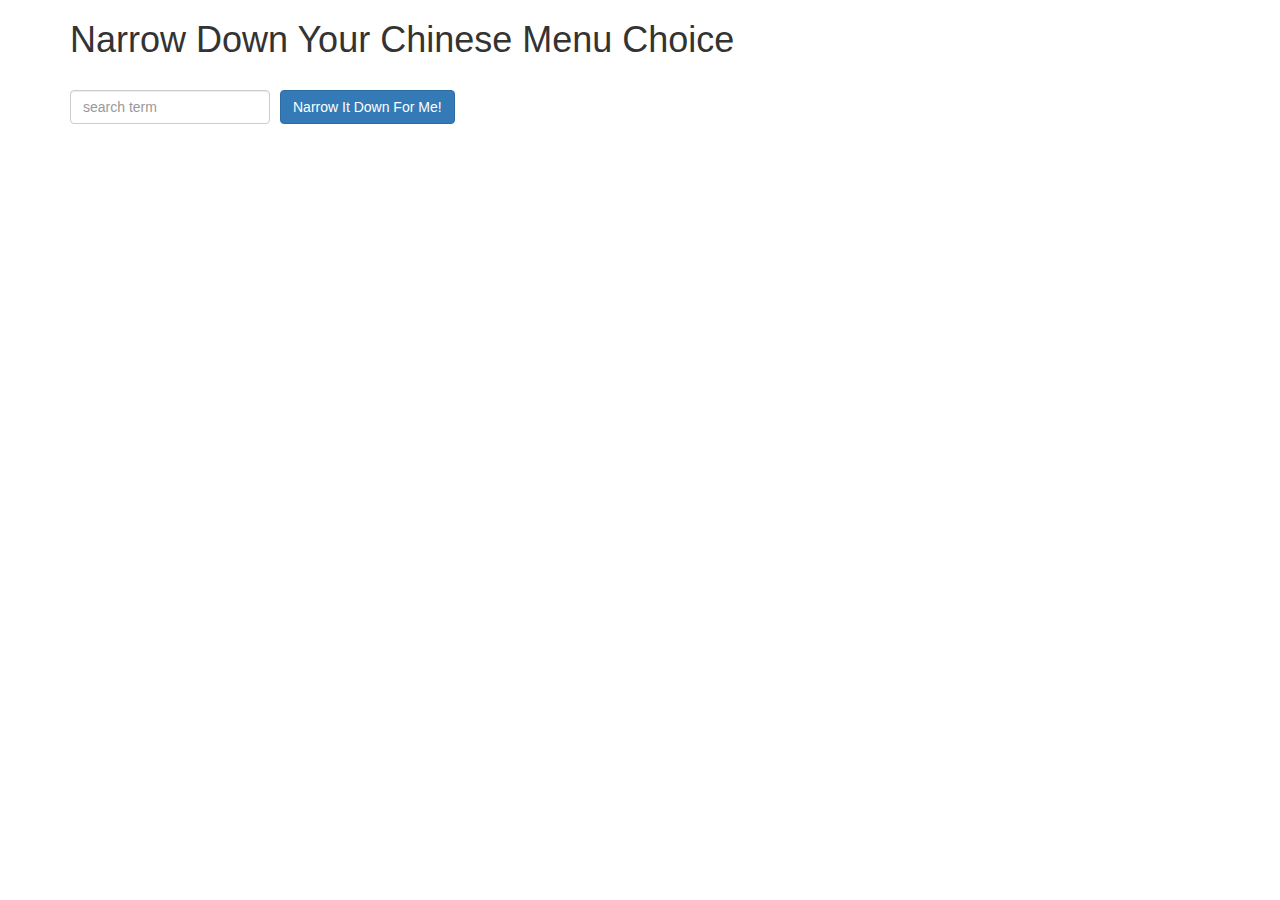
<file: assignment3_course5/index.html>
<!doctype html>
<html lang="en">
  <head>
    <title>Narrow Down Your Menu Choice</title>
    <meta name="viewport" content="width=device-width, initial-scale=1">
    <link rel="stylesheet" href="styles/bootstrap.min.css">
    <link rel="stylesheet" href="styles/styles.css">
    <script src="js/angular.js"></script>
    <script src="js/app.js"></script>
  </head>

<body ng-app="NarrowItDownApp">
   <div class="container" ng-controller="NarrowItDownController as Ctrl">
    <h1>Narrow Down Your Chinese Menu Choice</h1>

    <div class="form-group">
      <input type="text" placeholder="search term" class="form-control" ng-model="Ctrl.textInput">
    </div>
    <div class="form-group narrow-button">
      <button class="btn btn-primary" ng-click="Ctrl.narrow()">Narrow It Down For Me!</button>
    </div>

    <!-- found-items should be implemented as a component -->
    <!-- <found-items found-items="...." on-remove="...."></found-items> -->
    <found-items items="Ctrl.foundItems" on-remove="Ctrl.removeItem(index)"></found-items>
  </div>

</body>
</html>
</file>
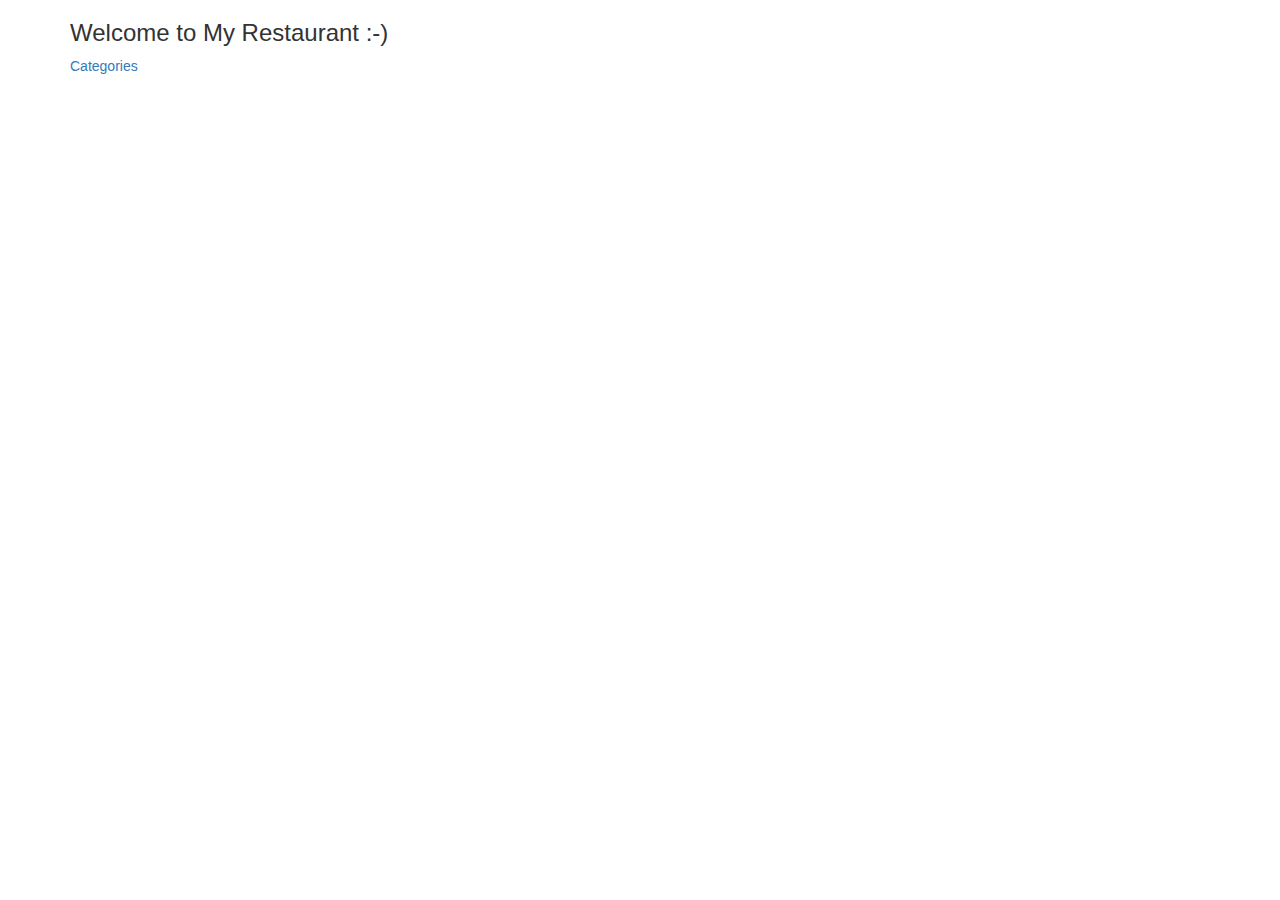
<file: assignment4_course5/index.html>
<!doctype html>
<html lang="en">
    <head>
        <title>Narrow Down Your Menu Choice</title>
        <meta name="viewport" content="width=device-width, initial-scale=1">
        <link rel="stylesheet" href="styles/bootstrap.min.css">
        <link rel="stylesheet" href="styles/styles.css">
        <script src="js/angular.min.js"></script>
        <script src="js/angular-ui-router.min.js"></script>
        <script src="js/menuapp.module.js"></script>
        <script src="js/menuapp.controller.js"></script>
        <script src="js/data.module.js"></script>
        <script src="js/categories.component.js"></script>
        <script src="js/categories.controller.js"></script>
        <script src="js/menudata.service.js"></script>
        <script src="js/items.component.js"></script>
        <script src="js/items.controller.js"></script>
        <script src="js/routes.js"></script>
    </head>

    <body>
        
        <div class="container" ng-app="MenuApp">
            <!-- Assignment 4 Solution -->

            <ui-view></ui-view>

        </div>

    </body>

</html>
</file>
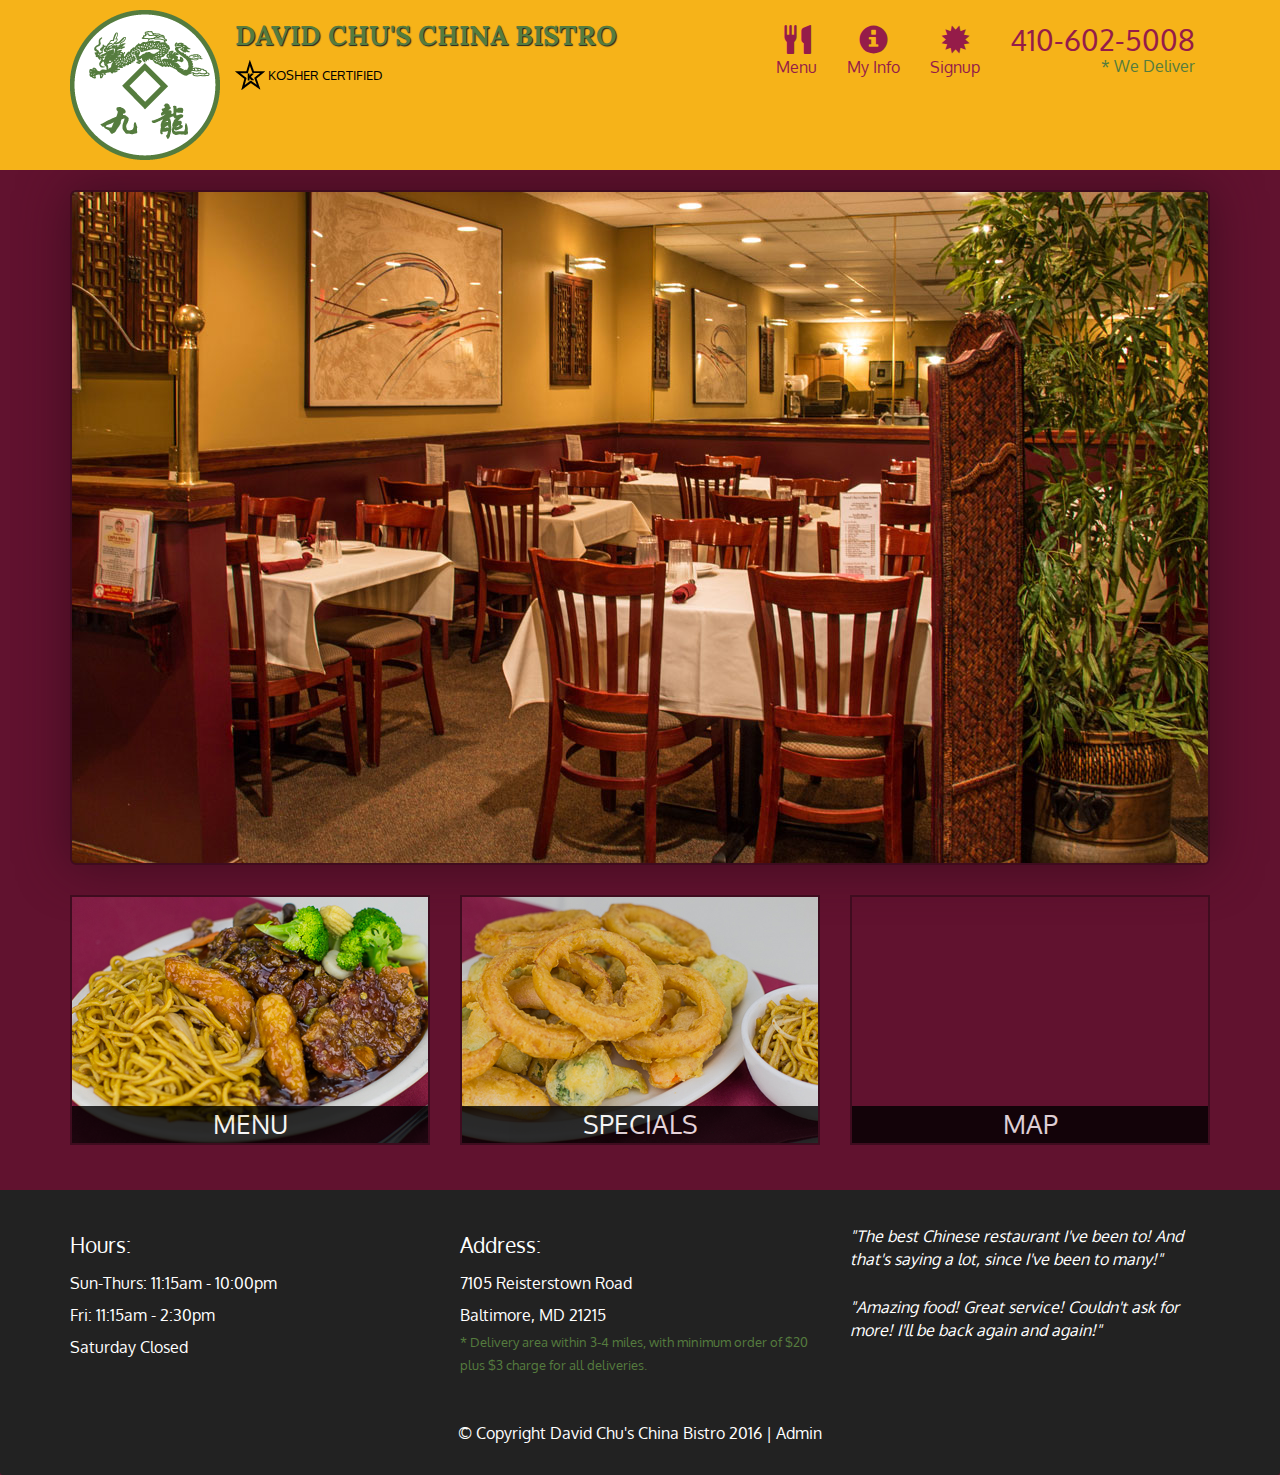
<file: assignment5_course5/index.html>
<!DOCTYPE html>
<html lang="en">
  <head>
    <meta charset="utf-8">
    <meta http-equiv="X-UA-Compatible" content="IE=edge">
    <meta name="viewport" content="width=device-width, initial-scale=1">
    <title>David Chu's China Bistro</title>
    <link href='https://fonts.googleapis.com/css?family=Oxygen:400,300,700' rel='stylesheet' type='text/css'>
    <link href='https://fonts.googleapis.com/css?family=Lora' rel='stylesheet' type='text/css'>
    <link rel="stylesheet" href="css/bootstrap.min.css">
    <link rel="stylesheet" href="css/restaurant.css">
    <link rel="stylesheet" href="css/common.css">
  </head>
  <body ng-app="restaurant" ng-strict-di>

    <!-- Fixed position loading indicator -->
    <loading class="loading-indicator"></loading>

    <header>
      <nav id="header-nav" class="navbar navbar-default">
        <div class="container">
          <div class="navbar-header">
            <a href="index.html" class="pull-left visible-md visible-lg">
              <div id="logo-img" alt="Logo image"></div>
            </a>

            <div class="navbar-brand">
              <a href="index.html"><h1>David Chu's China Bistro</h1></a>
              <p>
              <img src="images/star-k-logo.png" alt="Kosher certification">
              <span>Kosher Certified</span>
              </p>
            </div>

            <button id="navbarToggle" type="button" class="navbar-toggle collapsed" data-toggle="collapse" data-target="#collapsable-nav" aria-expanded="false">
              <span class="sr-only">Toggle navigation</span>
              <span class="icon-bar"></span>
              <span class="icon-bar"></span>
              <span class="icon-bar"></span>
            </button>
          </div>

          <div id="collapsable-nav" class="collapse navbar-collapse">
            <ul id="nav-list" class="nav navbar-nav navbar-right">
              <li id="navHomeButton" class="visible-xs">
                <a href="index.html">
                  <span class="glyphicon glyphicon-home"></span> Home</a>
              </li>
              <li id="navMenuButton" ui-sref-active="active">
                <a ui-sref="public.menu">
                  <span class="glyphicon glyphicon-cutlery"></span><br class="hidden-xs"> Menu</a>
              </li>
              <li ui-sref-active="active">
                <a ui-sref="public.info">
                  <span class="glyphicon glyphicon-info-sign"></span><br class="hidden-xs"> My Info</a>
              </li>
              <li ui-sref-active="active"> 
                <a ui-sref="public.signup">
                  <span class="glyphicon glyphicon-certificate"></span><br class="hidden-xs"> Signup</a>
              </li>
              <li id="phone" class="hidden-xs">
                <a href="tel:410-602-5008">
                  <span>410-602-5008</span></a><div>* We Deliver</div>
              </li>
            </ul><!-- #nav-list -->
          </div><!-- .collapse .navbar-collapse -->
        </div><!-- .container -->
      </nav><!-- #header-nav -->
    </header>

    <div id="call-btn" class="visible-xs">
      <a class="btn" href="tel:410-602-5008">
        <span class="glyphicon glyphicon-earphone"></span>
        410-602-5008
      </a>
    </div>
    <div id="xs-deliver" class="text-center visible-xs">* We Deliver</div>

    <ui-view>
      <div class="text-center initial-loading">
        <h2>Loading Site...</h2>
      </div>
    </ui-view>

    <footer class="panel-footer">
      <div class="container">
        <div class="row">
          <section id="hours" class="col-sm-4">
            <span>Hours:</span><br>
            Sun-Thurs: 11:15am - 10:00pm<br>
            Fri: 11:15am - 2:30pm<br>
            Saturday Closed
            <hr class="visible-xs">
          </section>
          <section id="address" class="col-sm-4">
            <span>Address:</span><br>
            7105 Reisterstown Road<br>
            Baltimore, MD 21215
            <p>* Delivery area within 3-4 miles, with minimum order of $20 plus $3 charge for all deliveries.</p>
            <hr class="visible-xs">
          </section>
          <section id="testimonials" class="col-sm-4">
            <p>"The best Chinese restaurant I've been to! And that's saying a lot, since I've been to many!"</p>
            <p>"Amazing food! Great service! Couldn't ask for more! I'll be back again and again!"</p>
          </section>
        </div>
        <div class="text-center">
          &copy; Copyright David Chu's China Bistro 2016 |
          <a ui-sref="admin.auth">Admin</a></div>
      </div>
    </footer>

    <!-- Libs -->
    <script src="lib/jquery-2.1.4.min.js"></script>
    <script src="lib/bootstrap.min.js"></script>
    <script src="lib/angular.min.js"></script>
    <script src="lib/angular-ui-router.min.js"></script>

    <!-- Main Restaurant Module -->
    <script src="src/restaurant.module.js"></script>

    <!-- Common Module -->
    <script src="src/common/common.module.js"></script>
    <script src="src/common/loading/loading.component.js"></script>
    <script src="src/common/loading/loading.interceptor.js"></script>
    <script src="src/common/menu.service.js"></script>

    <!-- Public Module -->
    <script src="src/public/public.module.js"></script>
    <script src="src/public/public.routes.js"></script>
    <script src="src/public/menu/menu.controller.js"></script>
    <script src="src/public/menu-category/menu-category.component.js"></script>
    <script src="src/public/menu-items/menu-items.controller.js"></script>
    <script src="src/public/menu-item/menu-item.component.js"></script>
    <script src="src/public/signup/signup.controller.js"></script>
    <script src="src/public/info/info.controller.js"></script>

    <!-- ADMIN SITE -->

    <!--Application files -->

  </body>

</html>
</file>
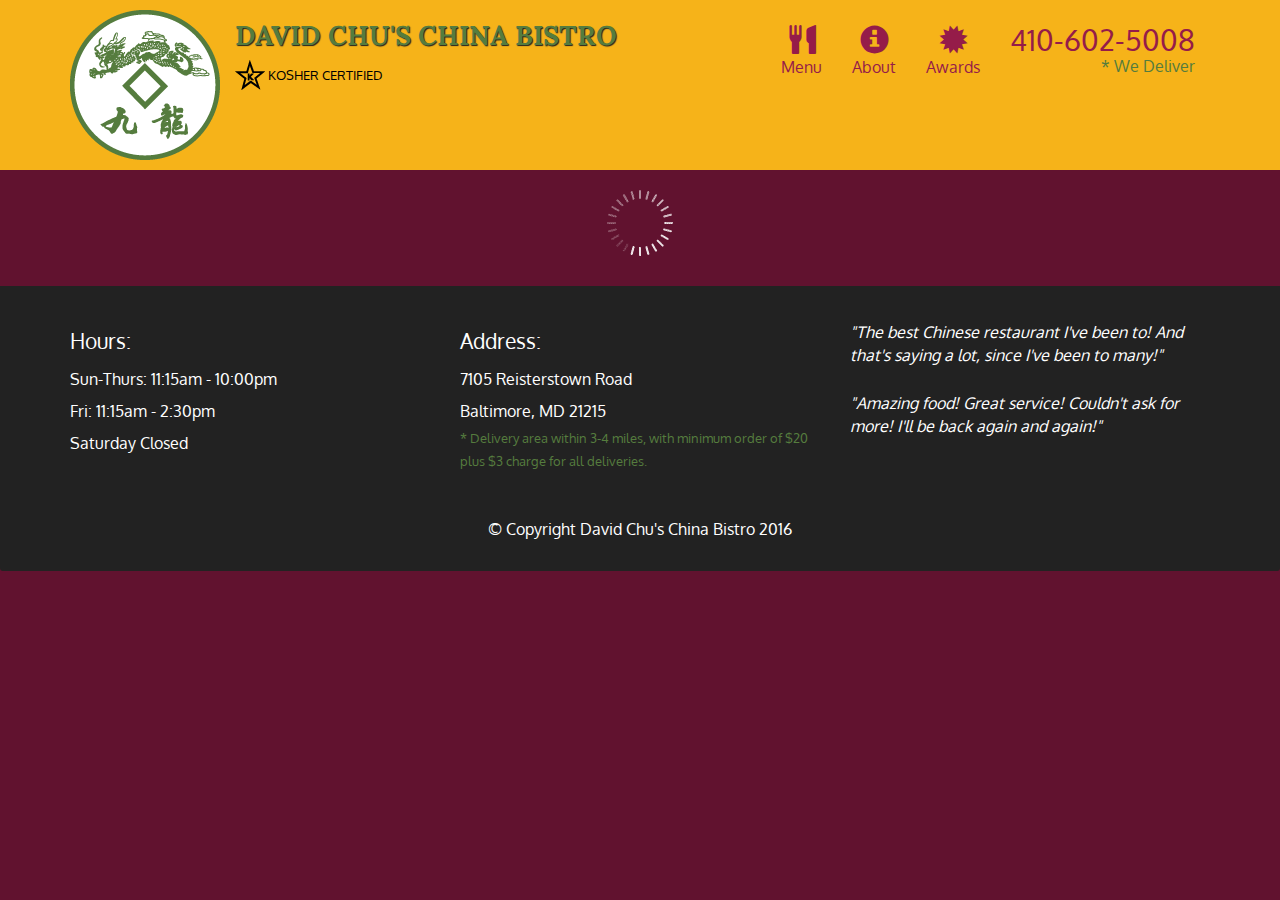
<file: module 5/index.html>
<!doctype html>
<html lang="en">
  <head>
    <meta charset="utf-8">
    <meta http-equiv="X-UA-Compatible" content="IE=edge">
    <meta name="viewport" content="width=device-width, initial-scale=1">
    <title>David Chu's China Bistro</title>
    <link rel="stylesheet" href="css/bootstrap.min.css">
    <link rel="stylesheet" href="css/styles.css">
    <link href='https://fonts.googleapis.com/css?family=Oxygen:400,300,700' rel='stylesheet' type='text/css'>
    <link href='https://fonts.googleapis.com/css?family=Lora' rel='stylesheet' type='text/css'>
  </head>
<body>
  <header>
    <nav id="header-nav" class="navbar navbar-default">
      <div class="container">
        <div class="navbar-header">
          <a href="index.html" class="pull-left visible-md visible-lg">
            <div id="logo-img" alt="Logo image"></div>
          </a>

          <div class="navbar-brand">
            <a href="index.html"><h1>David Chu's China Bistro</h1></a>
            <p>
              <img src="images/star-k-logo.png" alt="Kosher certification">
              <span>Kosher Certified</span>
            </p>
          </div>

          <button id="navbarToggle" type="button" class="navbar-toggle collapsed" data-toggle="collapse" data-target="#collapsable-nav" aria-expanded="false">
            <span class="sr-only">Toggle navigation</span>
            <span class="icon-bar"></span>
            <span class="icon-bar"></span>
            <span class="icon-bar"></span>
          </button>
        </div>
        
        <div id="collapsable-nav" class="collapse navbar-collapse">
           <ul id="nav-list" class="nav navbar-nav navbar-right">
            <li id="navHomeButton" class="visible-xs active">
              <a href="index.html">
                <span class="glyphicon glyphicon-home"></span> Home</a>
            </li>
            <li id="navMenuButton">
              <a href="#" onclick="$dc.loadMenuCategories();">
                <span class="glyphicon glyphicon-cutlery"></span><br class="hidden-xs"> Menu</a>
            </li>
            <li>
              <a href="#">
                <span class="glyphicon glyphicon-info-sign"></span><br class="hidden-xs"> About</a>
            </li>
            <li>
              <a href="#">
                <span class="glyphicon glyphicon-certificate"></span><br class="hidden-xs"> Awards</a>
            </li>
            <li id="phone" class="hidden-xs">
              <a href="tel:410-602-5008">
                <span>410-602-5008</span></a><div>* We Deliver</div>
            </li>
          </ul><!-- #nav-list -->
        </div><!-- .collapse .navbar-collapse -->
      </div><!-- .container -->
    </nav><!-- #header-nav -->
  </header>

  <div id="call-btn" class="visible-xs">
    <a class="btn" href="tel:410-602-5008">
    <span class="glyphicon glyphicon-earphone"></span>
    410-602-5008
    </a>
  </div>
  <div id="xs-deliver" class="text-center visible-xs">* We Deliver</div>

  <div id="main-content" class="container"></div>

  <footer class="panel-footer">
    <div class="container">
      <div class="row">
        <section id="hours" class="col-sm-4">
          <span>Hours:</span><br>
          Sun-Thurs: 11:15am - 10:00pm<br>
          Fri: 11:15am - 2:30pm<br>
          Saturday Closed
          <hr class="visible-xs">
        </section>
        <section id="address" class="col-sm-4">
          <span>Address:</span><br>
          7105 Reisterstown Road<br>
          Baltimore, MD 21215
          <p>* Delivery area within 3-4 miles, with minimum order of $20 plus $3 charge for all deliveries.</p>
          <hr class="visible-xs">
        </section>
        <section id="testimonials" class="col-sm-4">
          <p>"The best Chinese restaurant I've been to! And that's saying a lot, since I've been to many!"</p>
          <p>"Amazing food! Great service! Couldn't ask for more! I'll be back again and again!"</p>
        </section>
      </div>
      <div class="text-center">&copy; Copyright David Chu's China Bistro 2016</div>
    </div>
  </footer>

  <!-- jQuery (Bootstrap JS plugins depend on it) -->
  <script src="js/jquery-2.1.4.min.js"></script>
  <script src="js/bootstrap.min.js"></script>
  <script src="js/ajax-utils.js"></script>
  <script src="js/script.js"></script>
</body>
</html>
</file>
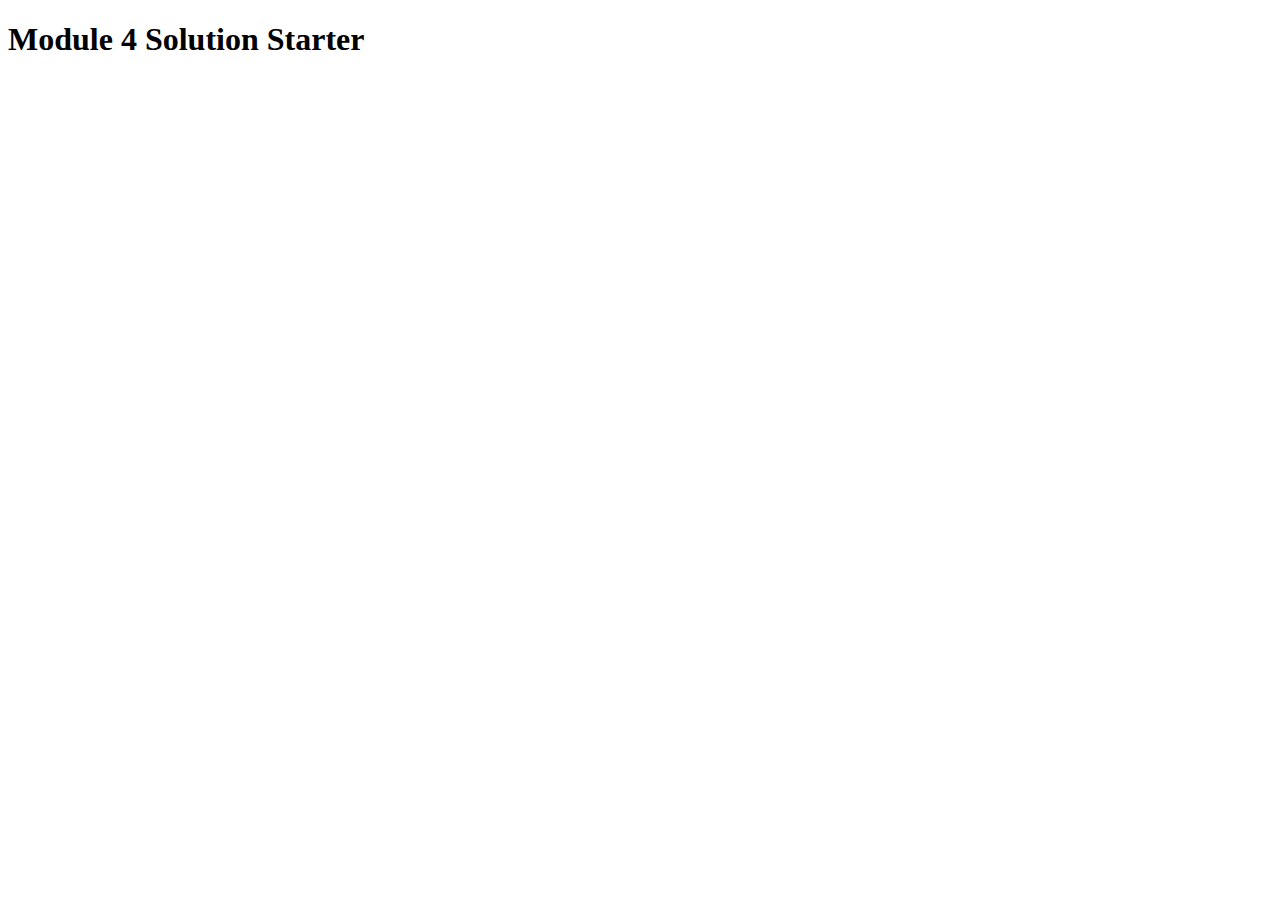
<file: module4/index.html>
<!DOCTYPE html>
<html>
<head>
  <meta charset="utf-8">
  <title>Module 4 Solution Starter</title>
  <script>
    var names = []; // DO NOT REMOVE
    //console.log("Project starting");
  </script>
  <script src="SpeakHello.js"></script>
  <script src="SpeakGoodBye.js"></script>
  <script src="script.js"></script>
</head>
<body>
  <h1>Module 4 Solution Starter</h1>
</body>
</html>
</file>
<file: assignment3_course5/styles/styles.css>
h1 {
  margin-bottom: 30px;
}
input[type="text"] {
  width: 200px;
  float: left;
}
.narrow-button {
  float: left;
  margin-left: 10px;
}
.loader {
  display: none;
  margin-left: 5px;
  font-size: 10px;
  float: left;
  border-top: 1.1em solid rgba(147, 147, 147, 0.2);
  border-right: 1.1em solid rgba(147, 147, 147, 0.2);
  border-bottom: 1.1em solid rgba(147, 147, 147, 0.2);
  border-left: 1.1em solid #676767;
  -webkit-transform: translateZ(0);
  -ms-transform: translateZ(0);
  transform: translateZ(0);
  -webkit-animation: load8 1.1s infinite linear;
  animation: load8 1.1s infinite linear;
}
.loader,
.loader:after {
  border-radius: 50%;
  width: 3em;
  height: 3em;
}
@-webkit-keyframes load8 {
  0% {
    -webkit-transform: rotate(0deg);
    transform: rotate(0deg);
  }
  100% {
    -webkit-transform: rotate(360deg);
    transform: rotate(360deg);
  }
}
@keyframes load8 {
  0% {
    -webkit-transform: rotate(0deg);
    transform: rotate(0deg);
  }
  100% {
    -webkit-transform: rotate(360deg);
    transform: rotate(360deg);
  }
}
</file>
<file: assignment4_course5/styles/styles.css>
h1 {
  margin-bottom: 30px;
}
input[type="text"] {
  width: 200px;
  float: left;
}
.narrow-button {
  float: left;
  margin-left: 10px;
}
.loader {
  display: none;
  margin-left: 5px;
  font-size: 10px;
  float: left;
  border-top: 1.1em solid rgba(147, 147, 147, 0.2);
  border-right: 1.1em solid rgba(147, 147, 147, 0.2);
  border-bottom: 1.1em solid rgba(147, 147, 147, 0.2);
  border-left: 1.1em solid #676767;
  -webkit-transform: translateZ(0);
  -ms-transform: translateZ(0);
  transform: translateZ(0);
  -webkit-animation: load8 1.1s infinite linear;
  animation: load8 1.1s infinite linear;
}
.loader,
.loader:after {
  border-radius: 50%;
  width: 3em;
  height: 3em;
}
@-webkit-keyframes load8 {
  0% {
    -webkit-transform: rotate(0deg);
    transform: rotate(0deg);
  }
  100% {
    -webkit-transform: rotate(360deg);
    transform: rotate(360deg);
  }
}
@keyframes load8 {
  0% {
    -webkit-transform: rotate(0deg);
    transform: rotate(0deg);
  }
  100% {
    -webkit-transform: rotate(360deg);
    transform: rotate(360deg);
  }
}
</file>
<file: assignment5_course5/css/restaurant.css>
body {
  font-size: 16px;
  color: #fff;
  background-color: #61122f;
  font-family: 'Oxygen', sans-serif;
}

.initial-loading {
  margin-top: 60px;
}

/** HEADER **/
#header-nav {
  background-color: #f6b319;
  border-radius: 0;
  border: 0;
}

#logo-img {
  background: url('../images/restaurant-logo_large.png') no-repeat;
  width: 150px;
  height: 150px;
  margin: 10px 15px 10px 0;
}

.navbar-brand {
  padding-top: 25px;
}
.navbar-brand h1 { /* Restaurant name */
  font-family: 'Lora', serif;
  color: #557c3e;
  font-size: 1.5em;
  text-transform: uppercase;
  font-weight: bold;
  text-shadow: 1px 1px 1px #222;
  margin-top: 0;
  margin-bottom: 0;
  line-height: .75;
}
.navbar-brand a:hover, .navbar-brand a:focus {
  text-decoration: none;
}
.navbar-brand p { /* Kosher cert */
  color: #000;
  text-transform: uppercase;
  font-size: .7em;
  margin-top: 15px;
}
.navbar-brand p span { /* Star-K */
  vertical-align: middle;
}

#nav-list {
  margin-top: 10px;
}
#nav-list a {
  color: #951C49;
  text-align: center;
}
#nav-list a:hover {
  background: #E7E7E7;
}
#nav-list a span {
  font-size: 1.8em;
}

#phone {
  margin-top: 5px;
}
#phone a { /* Phone number */
  text-align: right;
  padding-bottom: 0;
}
#phone div { /* We Deliver */
  color: #557c3e;
  text-align: right;
  padding-right: 15px;
}

.navbar-header button.navbar-toggle, .navbar-header .icon-bar {
  border: 1px solid #61122f;
}
.navbar-header button.navbar-toggle {
  clear: both;
  margin-top: -30px;
}
/* END HEADER */

/* FOOTER */
.panel-footer {
  margin-top: 30px;
  padding-top: 35px;
  padding-bottom: 30px;
  background-color: #222;
  border-top: 0;
}
.panel-footer div.row {
  margin-bottom: 35px;
}
#hours, #address {
  line-height: 2;
}
#hours > span, #address > span {
  font-size: 1.3em;
}
#address p {
  color: #557c3e;
  font-size: .8em;
  line-height: 1.8;
}
#testimonials {
  font-style: italic;
}
#testimonials p:nth-child(2) {
  margin-top: 25px;
}
a[ui-sref="admin.auth"] {
  color: #fff;
}
/* END FOOTER */

/********** Medium devices only **********/
@media (min-width: 992px) and (max-width: 1199px) {
  /* Header */
  #logo-img {
    background: url('../images/restaurant-logo_medium.png') no-repeat;
    width: 100px;
    height: 100px;
    margin: 5px 5px 5px 0;
  }
  /* End Header */
}


/********** Extra small devices only **********/
@media (max-width: 767px) {
  /* Header */
  .navbar-brand {
    padding-top: 10px;
    height: 80px;
  }
  .navbar-brand h1 { /* Restaurant name */
    padding-top: 10px;
    font-size: 5vw; /* 1vw = 1% of viewport width */
  }
  .navbar-brand p { /* Kosher cert */
    font-size: .6em;
    margin-top: 12px;
  }
  .navbar-brand p img { /* Star-K */
    height: 20px;
  }

  #collapsable-nav a { /* Collapsed nav menu text */
    font-size: 1.2em;
  }
  #collapsable-nav a span { /* Collapsed nav menu glyph */
    font-size: 1em;
    margin-right: 5px;
  }

  #call-btn > a {
    font-size: 1.5em;
    display: block;
    margin: 0 20px;
    padding: 10px;
    border: 2px solid #fff;
    background-color: #f6b319;
    color: #951c49;
  }
  #xs-deliver {
    margin-top: 5px;
    font-size: .7em;
    letter-spacing: .1em;
    text-transform: uppercase;
  }
  /* End Header */

  /* Footer */
  .panel-footer section {
    margin-bottom: 30px;
    text-align: center;
  }
  .panel-footer section:nth-child(3) {
    margin-bottom: 0; /* margin already exists on the whole row */
  }
  .panel-footer section hr {
    width: 50%;
  }
  /* End Footer */
}


/********** Super extra small devices Only :-) (e.g., iPhone 4) **********/
@media (max-width: 479px) {
  /* Header */
  .navbar-brand h1 { /* Restaurant name */
    padding-top: 5px;
    font-size: 6vw;
  }
  /* End Header */
}
</file>
<file: assignment5_course5/css/common.css>
.loading-indicator {
    display: block;
    width: 70px;
    position: fixed;
    left: 0;
    right: 0;
    margin: 0 auto;
    top: 40%;
    z-index: 100;
    background-color: #FFF;
}

.loading-indicator img {
    width: 70px;
    background-color: #FFF;
}

.ui-view-placeholder {
    margin-top: 60px;
}
</file>
<file: module 5/css/styles.css>
body {
  font-size: 16px;
  color: #fff;
  background-color: #61122f;
  font-family: 'Oxygen', sans-serif;
}

/** HEADER **/
#header-nav {
  background-color: #f6b319;
  border-radius: 0;
  border: 0;
}

#logo-img {
  background: url('../images/restaurant-logo_large.png') no-repeat;
  width: 150px;
  height: 150px;
  margin: 10px 15px 10px 0;
}

.navbar-brand {
  padding-top: 25px;
}
.navbar-brand h1 { /* Restaurant name */
  font-family: 'Lora', serif;
  color: #557c3e;
  font-size: 1.5em;
  text-transform: uppercase;
  font-weight: bold;
  text-shadow: 1px 1px 1px #222;
  margin-top: 0;
  margin-bottom: 0;
  line-height: .75;
}
.navbar-brand a:hover, .navbar-brand a:focus {
  text-decoration: none;
}
.navbar-brand p { /* Kosher cert */
  color: #000;
  text-transform: uppercase;
  font-size: .7em;
  margin-top: 15px;
}
.navbar-brand p span { /* Star-K */
  vertical-align: middle;
}

#nav-list {
  margin-top: 10px;
}
#nav-list a {
  color: #951C49;
  text-align: center;
}
#nav-list a:hover {
  background: #E7E7E7;
}
#nav-list a span {
  font-size: 1.8em;
}

#phone {
  margin-top: 5px;
}
#phone a { /* Phone number */
  text-align: right;
  padding-bottom: 0;
}
#phone div { /* We Deliver */
  color: #557c3e;
  text-align: right;
  padding-right: 15px;
}

.navbar-header button.navbar-toggle, .navbar-header .icon-bar {
  border: 1px solid #61122f;
}
.navbar-header button.navbar-toggle {
  clear: both;
  margin-top: -30px;
}
/* END HEADER */

/* FOOTER */
.panel-footer {
  margin-top: 30px;
  padding-top: 35px;
  padding-bottom: 30px;
  background-color: #222;
  border-top: 0;
}
.panel-footer div.row {
  margin-bottom: 35px;
}
#hours, #address {
  line-height: 2;
}
#hours > span, #address > span {
  font-size: 1.3em;
}
#address p {
  color: #557c3e;
  font-size: .8em;
  line-height: 1.8;
}
#testimonials {
  font-style: italic;
}
#testimonials p:nth-child(2) {
  margin-top: 25px;
}
/* END FOOTER */



/* HOME PAGE */
.container .jumbotron {
  box-shadow: 0 0 50px #3F0C1F;
  border: 2px solid #3F0C1F;
}

#menu-tile, #specials-tile, #map-tile {
  height: 250px;
  width: 100%;
  margin-bottom: 15px;
  position: relative;
  border: 2px solid #3F0C1F;
  overflow: hidden;
}
#menu-tile:hover, #specials-tile:hover, #map-tile:hover {
  box-shadow: 0 1px 5px 1px #cccccc;
}
#menu-tile {
  background: url('../images/menu-tile.jpg') no-repeat;
  background-position: center;
}
#specials-tile {
  background: url('../images/specials-tile.jpg') no-repeat;
  background-position: center;
}
#menu-tile span, #specials-tile span, #map-tile span {
  position: absolute;
  bottom: 0;
  right: 0;
  width: 100%;
  text-align: center;
  font-size: 1.6em;
  text-transform: uppercase;
  background-color: #000;
  color: #fff;
  opacity: .8;
}
/* END HOME PAGE */

/* MENU CATEGORIES PAGE */
.category-tile { 
  position: relative;
  border: 2px solid #3F0C1F;
  overflow: hidden;
  width: 200px;
  height: 200px;
  margin: 0 auto 15px;
}
.category-tile span {
  position: absolute;
  bottom: 0;
  right: 0;
  width: 100%;
  text-align: center;
  font-size: 1.2em;
  text-transform: uppercase;
  background-color: #000;
  color: #fff;
  opacity: .8;
}
.category-tile:hover {
  box-shadow: 0 1px 5px 1px #cccccc;
}

#menu-categories-title + div {
  margin-bottom: 50px;
}
/* END MENU CATEGORIES PAGE */

/* SINGLE CATEGORY PAGE */
.menu-item-tile {
  margin-bottom: 25px;
}
.menu-item-tile hr {
  width: 80%;
}
.menu-item-tile .menu-item-price {
  font-size: 1.1em;
  text-align: right;
  margin-top: -15px;
  margin-right: -15px;
}
.menu-item-tile .menu-item-price span {
  font-size: .6em;
}
.menu-item-photo {
  position: relative;
  border: 2px solid #3F0C1F; 
  overflow: hidden;
  padding: 0;
  margin-right: -15px;
  margin-left: auto;
  margin-bottom: 20px;
  max-width: 250px;
}
.menu-item-photo div {
  position: absolute;
  bottom: 0;
  right: 0;
  width: 80px;
  background-color: #557c3e;
  text-align: center;
}
.menu-item-description {
  padding-right: 30px;
}
h3.menu-item-title {
  margin: 0 0 10px;
}
.menu-item-details {
  font-size: .9em;
  font-style: italic;
}
/* END SINGLE CATEGORY PAGE */


/********** Large devices only **********/
@media (min-width: 1200px) {
  .container .jumbotron {
    background: url('../images/jumbotron_1200.jpg') no-repeat;
    height: 675px;
  }
}

/********** Medium devices only **********/
@media (min-width: 992px) and (max-width: 1199px) {
  /* Header */
  #logo-img {
    background: url('../images/restaurant-logo_medium.png') no-repeat;
    width: 100px;
    height: 100px;
    margin: 5px 5px 5px 0;
  }
  /* End Header */

  /* Home Page */
  .container .jumbotron {
    background: url('../images/jumbotron_992.jpg') no-repeat;
    height: 558px;
  }
  /* End Home Page */
}

/********** Small devices only **********/
@media (min-width: 768px) and (max-width: 991px) {
  /* Home Page */
  .container .jumbotron {
    background: url('../images/jumbotron_768.jpg') no-repeat;
    height: 432px;
  }
  /* End Home Page */
}

/********** Extra small devices only **********/
@media (max-width: 767px) {
  /* Header */
  .navbar-brand {
    padding-top: 10px;
    height: 80px;
  }
  .navbar-brand h1 { /* Restaurant name */
    padding-top: 10px;
    font-size: 5vw; /* 1vw = 1% of viewport width */
  }
  .navbar-brand p { /* Kosher cert */
    font-size: .6em;
    margin-top: 12px;
  }
  .navbar-brand p img { /* Star-K */
    height: 20px;
  }

  #collapsable-nav a { /* Collapsed nav menu text */
    font-size: 1.2em;
  }
  #collapsable-nav a span { /* Collapsed nav menu glyph */
    font-size: 1em;
    margin-right: 5px;
  }

  #call-btn > a {
    font-size: 1.5em;
    display: block;
    margin: 0 20px;
    padding: 10px;
    border: 2px solid #fff;
    background-color: #f6b319;
    color: #951c49;
  }
  #xs-deliver {
    margin-top: 5px;
    font-size: .7em;
    letter-spacing: .1em;
    text-transform: uppercase;
  }
  /* End Header */

  /* Footer */
  .panel-footer section {
    margin-bottom: 30px;
    text-align: center;
  }
  .panel-footer section:nth-child(3) {
    margin-bottom: 0; /* margin already exists on the whole row */
  }
  .panel-footer section hr {
    width: 50%;
  }
  /* End Footer */

  /* Home Page */
  .container .jumbotron {
    margin-top: 30px;
    padding: 0;
  }
  #menu-tile, #specials-tile {
    width: 360px;
    margin: 0 auto 15px;
  }

  .menu-item-photo {
    margin-right: auto;
  }
  .menu-item-tile .menu-item-price {
    text-align: center;
  }
  .menu-item-description {
    text-align: center;;
  }
}


/********** Super extra small devices Only :-) (e.g., iPhone 4) **********/
@media (max-width: 479px) {
  /* Header */
  .navbar-brand h1 { /* Restaurant name */
    padding-top: 5px;
    font-size: 6vw;
  }
  /* End Header */
  
  /* Home page */
  #menu-tile, #specials-tile {
    width: 280px;
    margin: 0 auto 15px;
  }

  .col-xxs-12 {
    position: relative;
    min-height: 1px;
    padding-right: 15px;
    padding-left: 15px;
    float: left;
    width: 100%;
  }
}
</file>
